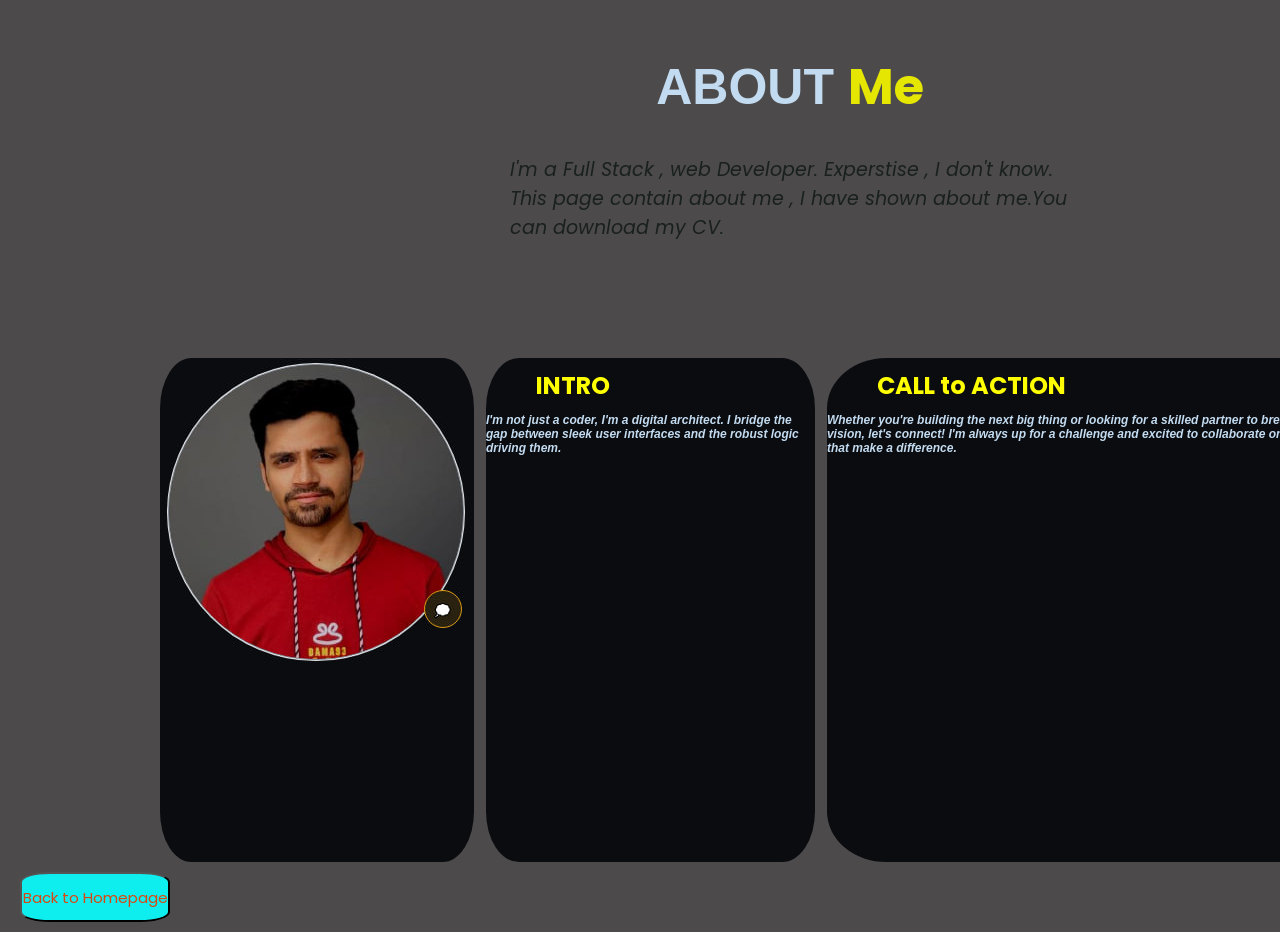
<file: about.html>
<!DOCTYPE html>
<html lang="en">
<head>
    <meta charset="UTF-8">
    <meta name="viewport" content="width=device-width, initial-scale=1.0">
    <title>AboutME</title>
    <link rel="stylesheet" href="./about.css">

    <!-- APPLYING THE  GOOGLE-FONT  -->
     <!--link the google font ppopins....-->
    
     <link rel="preconnect" href="https://fonts.googleapis.com" />
     <link rel="preconnect" href="https://fonts.gstatic.com" crossorigin />
     <link
       href="https://fonts.googleapis.com/css2?family=IBM+Plex+Sans:wght@200;300;400;500;600;700&family=Poppins:wght@200;300;400;500;600;700;800;900&display=swap"
       rel="stylesheet"
     />
  
   
</head>
<body>
    <!-- applying the css for .main div  -->
    <style>
        .main div{
            color: aqua; height: 50px;  width: 30px;
        }
    </style>

    <!-- main body content for about section started .. -->

    <header class="header">
        
        <h1>ABOUT <span>Me</span></h1>
        <p>I'm a Full Stack , web Developer. Experstise , I don't know. 
            <br>
            This page contain about me , I have shown about me.You can download my CV.
        </p>
    </header>
  
    <section class="cards-section">
      <div class="card">
          <!-- Card content goes here -->
          <img src="ASSETS/Mypic.jpg" alt="Mypic" srcset="">
      </div>
      
      <div class="card">
          <!-- Card content goes here -->
          <h1>INTRO</h1>
          <p>I'm not just a coder, I'm a digital architect. I bridge the gap between sleek user interfaces and the robust logic driving them. </p>
      </div>
      
      <div class="card">
          <!-- Card content goes here -->
          <h1>CALL to  ACTION</h1>
          <p>Whether you're building the next big thing or looking for a skilled partner to breathe life into your vision, let's connect! I'm always up for a challenge and excited to collaborate on meaningful projects that make a difference.</p>
      </div>
  </section>

  <!-- footer section..... -->
  
  <footer class="button-cont">
    <button><a href="./index.html">Back to Homepage</a></button>
    <button class="section-button"><a href="./contact.html">Contact</a></button>
  </footer>
</body>
</html>
</file>
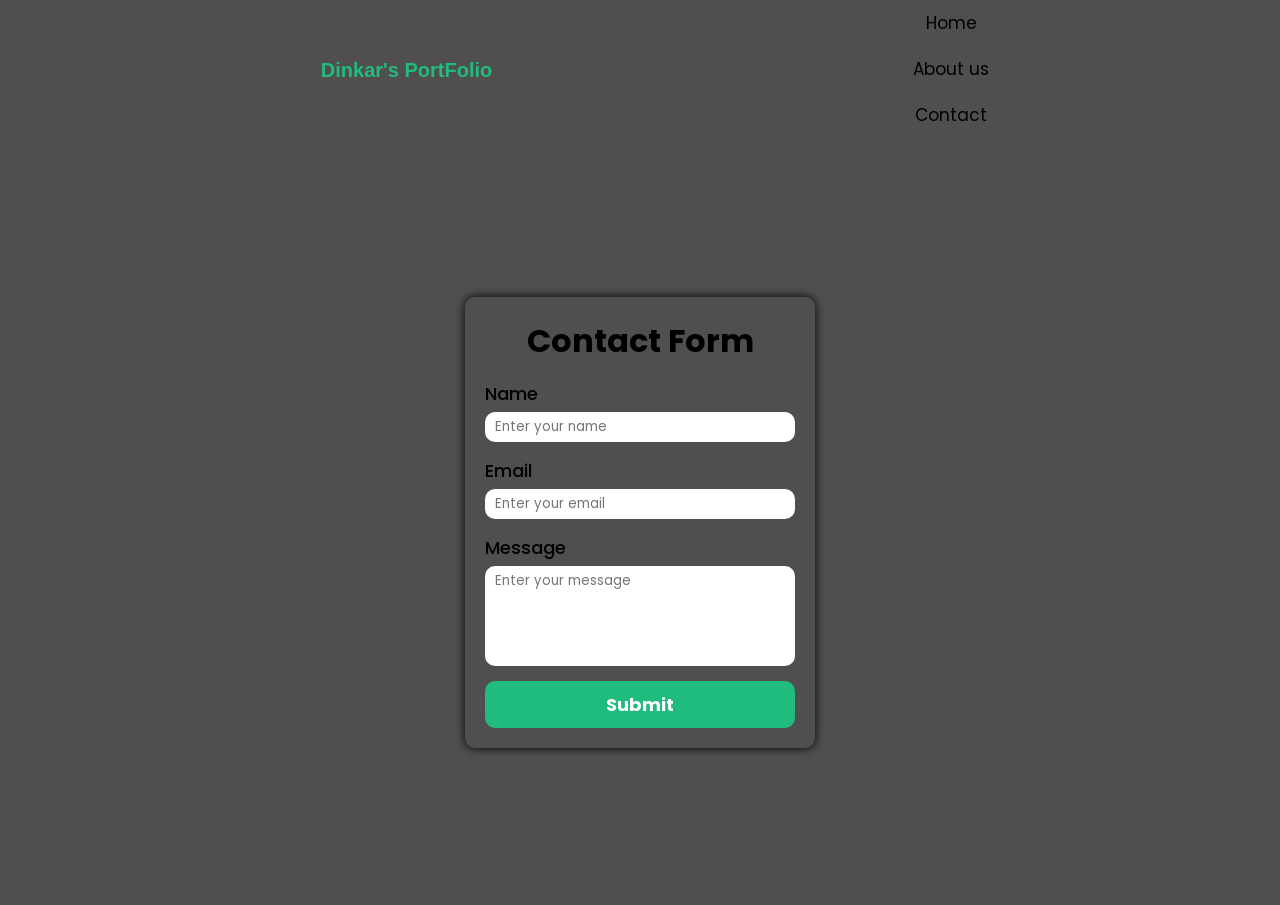
<file: contact.html>
<!DOCTYPE html>
<html lang="en">
<head>
    <meta charset="UTF-8">
    <meta name="viewport" content="width=device-width, initial-scale=1.0">
    <title>Contact</title>
     <!--link the google font ppopins....-->
    
     <link rel="preconnect" href="https://fonts.googleapis.com" />
     <link rel="preconnect" href="https://fonts.gstatic.com" crossorigin />
     <link
       href="https://fonts.googleapis.com/css2?family=IBM+Plex+Sans:wght@200;300;400;500;600;700&family=Poppins:wght@200;300;400;500;600;700;800;900&display=swap"
       rel="stylesheet"
     />
 
     <!-- link the css.... -->
 
     <link rel="stylesheet" href="./contact.css">
</head>
<body>

    <!-- lets first add logo and three button .... -->

    <header class="header">
        <nav class="nav-right">
            <a href="https://github.com/dinkarthakur8200">Dinkar's PortFolio</a>
        </nav>

        <ul class="nav-left">
            <li><a href="index.html">Home</a></li>
            <li><a href="about.html">About us</a></li>
            <li><a href="contact.html">Contact</a></li>
        </ul>
    </header>

    <!-- creating a form for appointment..... -->

    <main class="main">
         <!-- creating the contact form -->
         
         <form>
            <h1>Contact Form</h1>
  
            <div>
              <label>Name</label>
              <input type="text" placeholder="Enter your name">
            </div>
  
            <div>
              <label>Email</label>
              <input type="text" placeholder="Enter your email">
            </div>
  
            <div>
              <label>Message</label>
              <textarea placeholder="Enter your message"></textarea>
            </div>
  
            <button>Submit</button>
          </form>
    </main>
</body>
</html>
</file>
<file: about.css>
*{
        margin: 0;
        padding: 0;
        box-sizing: border-box;
        font-family: 'poppins' , sans-serif;
    }

    body{
        background-color:rgb(76,74,75);
        height: fit-content;
        width:fit-content ;
    }

    .header{
        display: flex;
        flex-direction: column;
        margin: 50px 500px;
        align-items: center;
        justify-content: center;
    }
    .header h1{
        font-size: 50px;
        font-weight: 700;
        font-family: sans-serif;
        color: rgb(195, 219, 240);
        gap: 10px;
    }
    .header h1 span{
        color: rgb(230, 230, 3);
    }
    .header p{
        font-size: 19px;
        font-weight: 400;
        color: rgb(25, 32, 30);
        font-style: italic;
        padding: 30px 10px;
    }
    .main img{
        height: 60px;
        width: 100px;
        border-color: rgb(20, 245, 245);
        border-radius: 20%;
        margin-left: 200px;
    }
    .main{
        display: flex;
        flex-direction: row;
        border-color: rgb(97, 236, 190);
        align-items: center;
        justify-content: space-between;
    }
    .main div h1{
        font-size: 20px;
        font-weight: 600;
        color: rgb(233, 218, 8);
    }
    section {
        padding-top: 4vh;
        height: 60vh;
        margin: 0 10rem;
        box-sizing: border-box;
        min-height: fit-content;
      }
    .cards-section{
      display: flex;
      flex-direction: row;
      gap: 12px;
    }
    .cards-section div{
      border-color: rgb(15, 212, 212);
      border-width: 10px;
      background-color: rgb(11,12,16);
      border-radius: 10%;
    }
    .card div:hover{
      cursor: pointer;
    }
    .cards-section div h1{
      display: flex;
      flex-direction: row;
      align-items: flex-start;
      color: yellow;
      margin:10px 50px;
    }
    .cards-section div h1:hover{
      color: rgb(236, 154, 154);
      font-weight: 700;
      height: 40px;
      width: 220px;
      cursor: pointer;
    }
    .cards-section div p{
      font-weight: 600;
      font-family: Arial, Helvetica, sans-serif;
      font-style: italic;
      font-size: 12px;
      color: #C3DBF0;
    }
    .cards-section div:hover{
      height: 200px;
      width: 500px;
      transform: translateX(0.3s);
      
    }
    .card img{
      border-radius: 20%;
    }

    footer{
      display: flex;
      flex-direction: row;
      align-items: center;
      gap: 1200px;
    }
    button{
      height: 50px;
      width: 150px;
      border-radius: 20%;
      margin: 10px 20px;
      background-color: #0eeeee;
    }

    button a{
      font: 600, italic,;
      list-style: none;
      text-decoration: none;
      font-size: 15px;
      color: rgb(219, 70, 16);
    }
    .section-button{
      height: 50px;
      width: 150px;
      border-radius: 20%;
      margin: 10px 20px;
      background-color: #0eeeee;
    } 
      
    footer button:hover{
      background-color: #fff;
      color: #0eeeee;
      font: 900, 20px;
      cursor: pointer;
    }
</file>
<file: contact.css>
* {
  margin: 0;
  padding: 0;
  box-sizing: border-box;
  font-family: 'poppins' , sans-serif;
  }
  
  body {
    max-width: 1440px;
    background-color: #504e4e;
    overflow: hidden;
    margin: auto;
  }
  

a
{
    text-decoration: none;
}

 
li
 {
    list-style: none;
 }
 
  /* designing the navigation menu */
  nav 
  {
    height: 15vh;
    display: flex;
    align-items: center;
    justify-content: space-between;
    padding: 0 5%;
  }
  header
  {
    display: flex;
    flex-direction: row;
    justify-content: space-evenly;
}

/* desinging the logo  */
.header nav a{
    font-size: 20px;
    font-family: 'Segoe UI', Tahoma, Geneva, Verdana, sans-serif;
    font-weight: 700;
    color: #20BC7E;
}
.nav-right
{
    height: 39px;
    width: fit-content;
    padding: 70px 40px;
    margin-right: 90px;
    color: #20BC7E;
}

.nav-right
.nav-left
{
    display: flex;
    flex-direction: row;
    justify-content: space-around;
    padding: 0px 20px;
    margin-right: 90px;
}

header ul li
{
    display: flex;
    flex-direction: row;
    justify-content: space-evenly;
    padding: 10px;
}

.nav-left li a{
    font-size: 17px;
}

/* desinging thhe main section of our about page ..... */
  /* designing the logo */
  nav img {
    width: 150px;
  }
  
  /* desiging the navigation menu links */
  nav ul {
    display: flex;
    align-items: center;
  }
  
  nav ul li 
  {
    list-style: none;
    margin-right: 50px;
    font-weight: 600;
  }
  
  nav ul li:first-child 
  {
    font-weight: 700;
    color: #20bc7e;
  }

  .nav-left li
  {
    list-style: none;
  }
  .nav-left li a 
  {
    text-decoration: none;
    color: rgb(0, 0, 0);
  }


  /* designing the main section and form */
  main{
    height: 85vh;
    display: flex;
    align-items: center;
    justify-content: center;
  }

  form{
    width: 350px;
    box-shadow: 0 0 10px black;
    border-radius: 10px;
    padding: 20px;
    display: flex;
    flex-direction: column;
    gap: 15px;
  }

  form h1{
    text-align: center;
  }

  form div{
    display: flex;
    flex-direction: column;
  }

  form div label{
    font-size: 18px;
    font-weight: 500;
    margin-bottom: 5px;
  }

  form div input{
    border: transparent;
    border-radius: 10px;
    padding: 5px 10px;
  }

  form div textarea{
    resize: none;
    height: 100px;
    border: transparent;
    border-radius: 10px;
    padding: 5px 10px;
  }

  form button{
    border: transparent;
    border-radius: 10px;
    background: #20BC7E;
    color: white;
    font-size: 18px;
    font-weight: bold;
    padding: 10px;
    cursor: pointer;
  }
</file>
